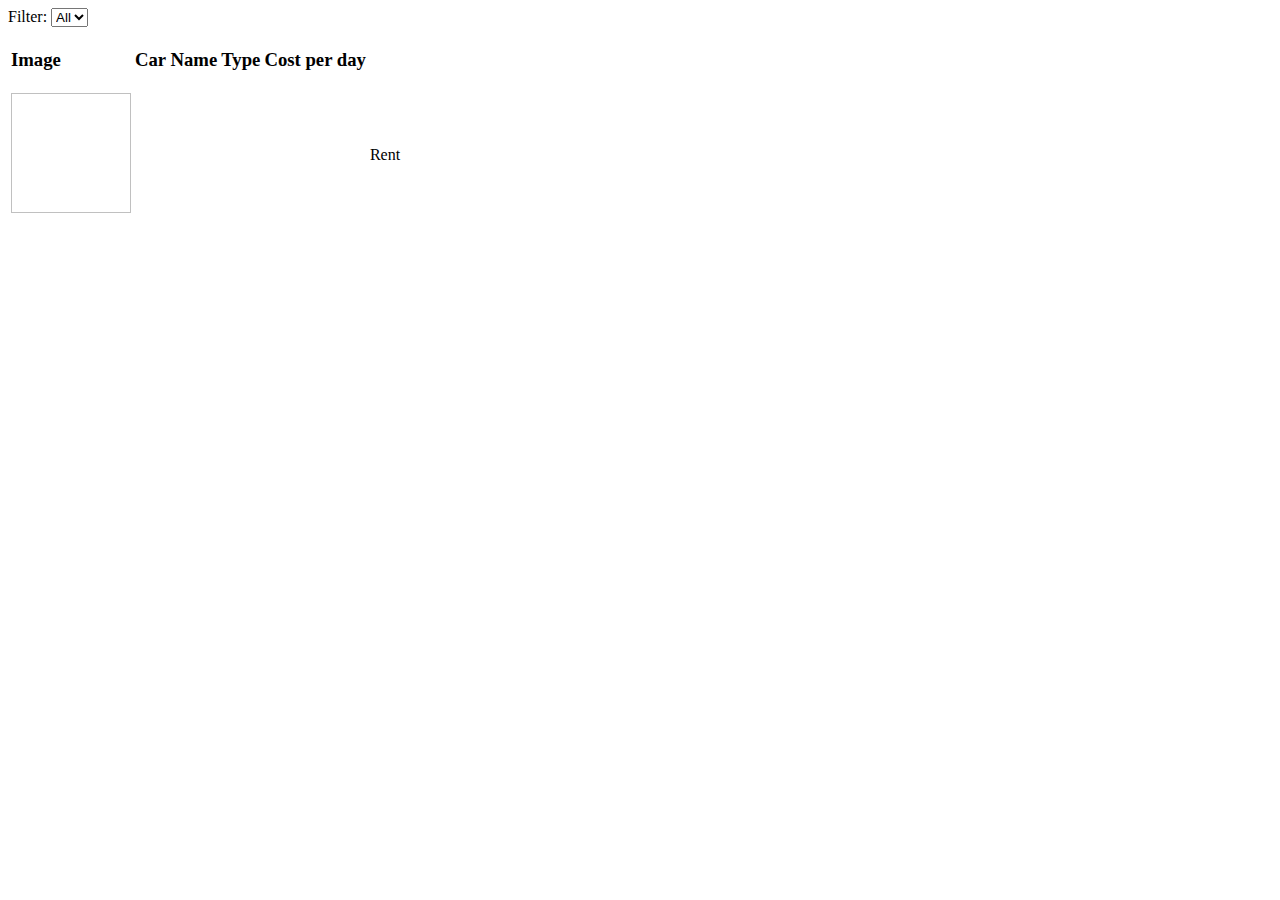
<file: src/main/resources/templates/index.html>
<!DOCTYPE html>
<html lang="en" xmlns:th="http://www.thymeleaf.org">
<head>
    <meta charset="UTF-8">
    <title>Main</title>
    <link rel="stylesheet" type="text/css" th:href="@{../css/buttons_links.css}">
    <link rel="stylesheet" type="text/css" th:href="@{../css/main-menu.css}">
    <script th:src="@{../js/index.js}" th:inline="javascript"></script>
</head>
<body onload="indexOnLoadFunc()">
<header id="index_header">

</header>
<div class="car_container">
    <div id="filter">
        Filter:
        <select id="filterSelect" onchange="filterChange()">
            <option value="All" name="All" selected>All</option>
            <option th:each="type : ${carTypes}" th:value="${type}" th:name="${type}" th:text="${type}"></option>
        </select>
    </div>
    <table id="carsTable">
        <tr>
            <td>
                <h3>Image</h3>
            </td>
            <td>
                <h3>Car Name</h3>
            </td>
            <td>
                <h3>Type</h3>
            </td>
            <td>
                <h3>Cost per day</h3>
            </td>
        </tr>
        <tr th:each="car : ${cars}">
            <td>
                <img th:src="*{'data:image/jpeg;base64,'+car.carImage}" alt="" height="120" width="120"/>
            </td>
            <td th:text="${car.carName}"></td>
            <td th:text="${car.type}"></td>
            <td th:text="${car.costPerDay}"></td>
            <td><a class="underline" th:href="'/rentcar/'+${car.car_id}">Rent</a></td>
        </tr>
    </table>
</div>
</body>
</html>
</file>
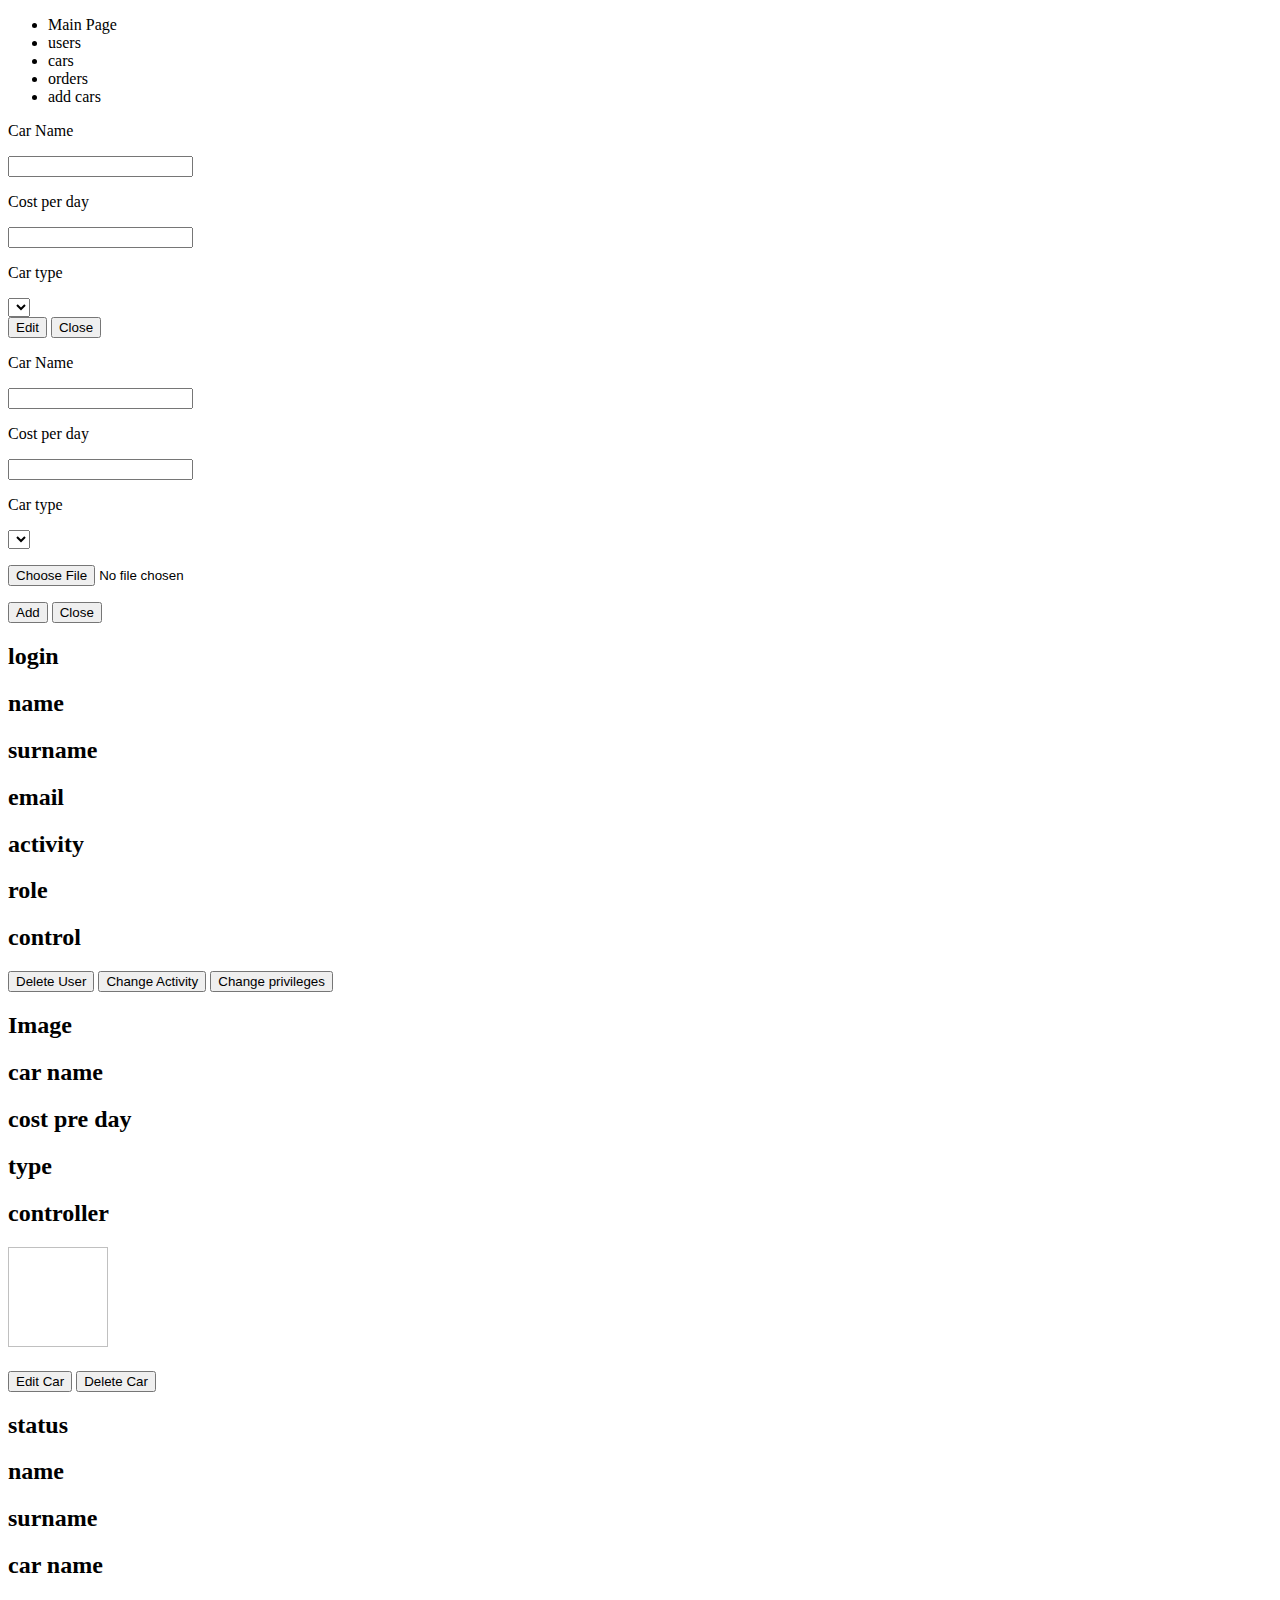
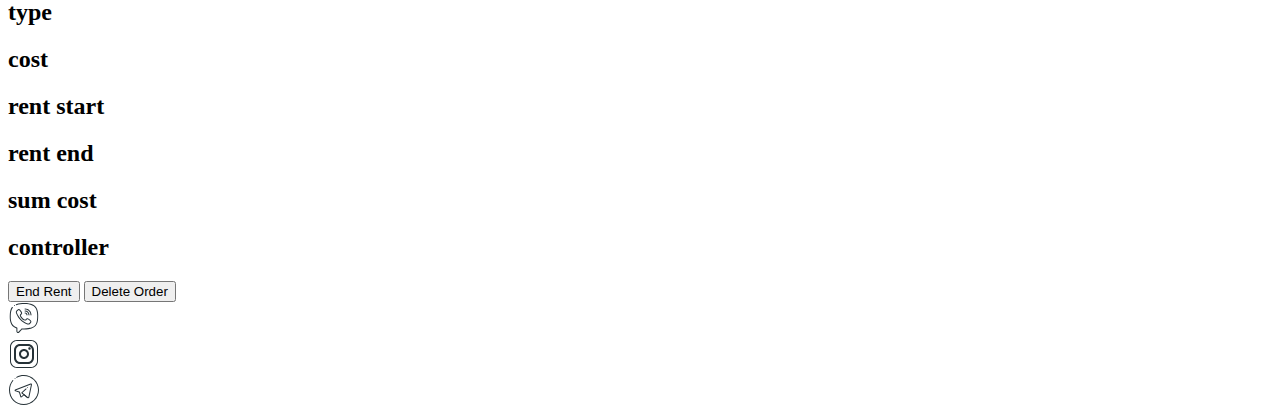
<file: src/main/resources/templates/adminpage.html>
<!DOCTYPE html>
<html lang="en" xmlns:th="http://www.thymeleaf.org">
<head>
    <link rel="stylesheet" type="text/css" th:href="@{/css/adminpageStyle.css}">
    <script th:src="@{../../js/admin.js}"></script>
    <meta charset="UTF-8">
    <title>Title</title>
</head>
<body th:attr="onload=|showTable('${tables.tableName}')|">
<header>
    <div>
        <!-- <button onclick="showTable('UsersInfo')">Users</button>
         <button onclick="showTable('CarsInfo')">Cars</button>
         <button onclick="showTable('OrdersInfo')">Orders</button>
         <button onclick="showTable('UsersInfo')">Types</button>
         <button onclick="PopUpShow()">Add Car</button> -->
        <ul class="menu-main">
            <li><a th:href="@{/}">Main Page</a></li>
            <li><a onclick="showTable('UsersInfo'); return false">users</a></li>
            <li><a onclick="showTable('CarsInfo'); return false">cars</a></li>
            <li><a onclick="showTable('OrdersInfo'); return false">orders</a></li>
            <li><a onclick="PopUpShow(); return false;">add cars</a></li>

        </ul>
    </div>
</header>
<div class="popUp" id="popUpEdit">
    <div class="popUp_content" id="popUp_content">
        <form name="CarEditForm">
            <p>
                Car Name
            </p>
            <input type="text" name="CarName">
            <p>
                Cost per day
            </p>
            <input type="number" name="CarCost">
            <p>
                Car type
            </p>
            <select name="type">
                <option th:each="type : ${tables.type}" th:value="${type}" th:name="${type}" th:text="${type}"></option>
            </select>
        </form>
        <button onclick="EditCar()">Edit</button>
        <button onclick="PopUpHide()">Close</button>
    </div>
</div>
<div class="popUp" id="popUpAdd">
    <div class="popUp_content">
        <form name="CarAddForm">
            <p>
                Car Name
            </p>
            <input type="text" name="CarName">
            <p>
                Cost per day
            </p>
            <input type="number" name="CarCost">
            <p>
                Car type
            </p>
            <select name="type">
                <option th:each="type : ${tables.type}" th:value="${type}" th:name="${type}" th:text="${type}"></option>
            </select>
            <p>
                <input type="file" name="image">
            </p>
        </form>
        <button onclick="carAdd()">Add</button>
        <button onclick="PopUpHide()">Close</button>
    </div>
</div>
<div>
    <div id="UsersInfo">
        <div class="tabl1">
            <div class="tablecell"><h2>login</h2></div>
            <div class="tablecell"><h2>name</h2></div>
            <div class="tablecell"><h2>surname</h2></div>
            <div class="tablecell"><h2>email</h2></div>
            <div class="tablecell"><h2>activity</h2></div>
            <div class="tablecell"><h2>role</h2></div>
            <div class="tablecell"><h2>control</h2></div>
            <tr th:each="user : ${tables.allUsers}">
                <div class="tablecell"><h3 th:text="${user.login}"></h3></div>
                <div class="tablecell"><h3 th:text="${user.name}"></h3></div>
                <div class="tablecell"><h3 th:text="${user.surname}"></h3></div>
                <div class="tablecell"><h3 th:text="${user.email}"></h3></div>
                <div class="tablecell"><h3 th:text="${user.isActive ? 'Active' : 'Not Active'}"></h3></div>
                <div class="tablecell"><h3 th:text="${user.userRole.id == 2 ? 'User' : 'Admin'}"></h3></div>
                <div class="tablecell">
                    <div class="btn">
                        <button th:attr="onclick=|DeleteUser(${user.user_id}); return false|">Delete User</button>
                        <button th:attr="onclick=|ChangeActivity(${user.user_id},${user.active}); return false|">Change
                            Activity
                        </button>
                        <button th:attr="onclick=|ChangeRole(${user.user_id},'${user.userRole.name}'); return false|">
                            Change privileges
                        </button>
                    </div>
                </div>
            </tr>
        </div>
    </div>
    <!--
    <td th:text="${user.login}"></td>
    <td th:text="${user.name}"></td>
    <td th:text="${user.surname}"></td>
    <td th:text="${user.email}"></td>
    <td th:text="${user.isActive ? 'Active' : 'Not Active'}"></td>
    <td th:text="${user.userRole.id == 2 ? 'User' : 'Admin'}"></td>
    <td><button th:attr="onclick=|DeleteUser(${user.user_id})|">Delete User</button></td>
    <td><button th:attr="onclick=|ChangeActivity(${user.user_id},${user.active})|">Change Activity</button></td>
    <td><button th:attr="onclick=|ChangeRole(${user.user_id},'${user.userRole.name}')|">Change privileges </button></td>
    -->

    <!--<table>
        <tr>
            <td>
                <h3>Login</h3>
            </td>
            <td>
                <h3>Name</h3>
            </td>
            <td>
                <h3>Surname</h3>
            </td>
            <td>
                <h3>email</h3>
            </td>
            <td>
                <h3>Activity</h3>
            </td>
            <td>
                <h3>Role</h3>
            </td>
        </tr>
        <tr th:each="user : ${tables.allUsers}">
            <td th:text="${user.login}"></td>
            <td th:text="${user.name}"></td>
            <td th:text="${user.surname}"></td>
            <td th:text="${user.email}"></td>
            <td th:text="${user.isActive ? 'Active' : 'Not Active'}"></td>
            <td th:text="${user.userRole.id == 2 ? 'User' : 'Admin'}"></td>
            <td><button th:attr="onclick=|DeleteUser(${user.user_id})|">Delete User</button></td>
            <td><button th:attr="onclick=|ChangeActivity(${user.user_id},${user.active})|">Change Activity</button></td>
            <td><button th:attr="onclick=|ChangeRole(${user.user_id},'${user.userRole.name}')|">Change privileges </button></td>
        </tr>
    </table>
</div>-->
    <div id="CarsInfo">
        <div class="tabl2">
            <div class="tablecell"><h2>Image</h2></div>
            <div class="tablecell"><h2>car name</h2></div>
            <div class="tablecell"><h2>cost pre day</h2></div>
            <div class="tablecell"><h2>type</h2></div>
            <div class="tablecell"><h2>controller</h2></div>
            <tr th:each="car : ${tables.allCars}">
                <div class="tablecell"><img th:src="*{'data:image/jpeg;base64,'+car.carImage}" alt="" height="100"
                                            width="100"/></div>
                <div class="tablecell"><h2 th:text="${car.carName}"></h2></div>
                <div class="tablecell"><h2 th:text="${car.costPerDay}"></h2></div>
                <div class="tablecell"><h2 th:text="${car.type}"></h2></div>
                <div class="tablecell">
                    <div class="btn">
                        <button th:attr="onclick=|PopUpShow(${car.car_id},'${car.carName}','${car.type}',${car.costPerDay}); return false|">
                            Edit Car
                        </button>
                        <button th:attr="onclick=|DeleteCar(${car.car_id}); return false|">Delete Car</button>
                    </div>
                </div>
            </tr>

        </div>
        <!--<table>
            <tr>
                <td><h3>Car Name</h3></td>
                <td><h3>Cost per day</h3></td>
                <td><h3>Type</h3></td>

            </tr>
            <tr th:each="car : ${tables.allCars}">
                <td>
                    <img th:src="*{'data:image/jpeg;base64,'+car.carImage}" alt="" height="100" width="100"/>
                </td>
                <td th:text="${car.carName}"></td>
                <td th:text="${car.costPerDay}"></td>
                <td th:text="${car.type}"></td>
                <td><button th:attr="onclick=|DeleteCar(${car.car_id})|">Delete Car</button></td>
                <td><button th:attr="onclick=|PopUpShow(${car.car_id},'${car.carName}','${car.type}',${car.costPerDay})|">Edit Car</button></td>
            </tr>

        </table> -->
    </div>
    <div id="OrdersInfo">
        <div class="tabl3">
            <div class="tablecell"><h2>status</h2></div>
            <div class="tablecell"><h2>name</h2></div>
            <div class="tablecell"><h2>surname</h2></div>
            <div class="tablecell"><h2>car name</h2></div>
            <div class="tablecell"><h2>type</h2></div>
            <div class="tablecell"><h2>cost</h2></div>
            <div class="tablecell"><h2>rent start</h2></div>
            <div class="tablecell"><h2>rent end</h2></div>
            <div class="tablecell"><h2>sum cost</h2></div>
            <div class="tablecell"><h2>controller</h2></div>
            <tr th:each="order : ${tables.allOrder}">
                <div class="tablecell" th:text="${order.status}"></div>
                <div class="tablecell" th:text="${order.user.name}"></div>
                <div class="tablecell" th:text="${order.user.surname}"></div>
                <div class="tablecell" th:text="${order.car.carName}"></div>
                <div class="tablecell" th:text="${order.car.type}"></div>
                <div class="tablecell" th:text="${order.car.costPerDay}"></div>
                <div class="tablecell" th:text="${order.dateStart}"></div>
                <div class="tablecell" th:text="${order.dateEnd}"></div>
                <div class="tablecell" th:text="${order.sumrentcost}"></div>
                <div class="tablecell">
                    <div class="btn">
                        <button th:if="${order.status.toString() == 'Active'}"
                                th:attr="onclick=|EndRent(${order.order_id})|">End Rent
                        </button>
                        <button th:if="${order.status.toString() == 'Deleted'}"
                                th:attr="onclick=|DeleteOrder(${order.order_id})|">Delete Order
                        </button>
                    </div>
                </div>
            </tr>
        </div>
    </div>
    <!--<table>
        <tr>
            <td><h3>Status</h3></td>
            <td><h3>Name</h3></td>
            <td><h3>Surname</h3></td>
            <td><h3>Car Name</h3></td>
            <td><h3>Type</h3></td>
            <td><h3>Cost per day</h3></td>
            <td><h3>Rent start</h3></td>
            <td><h3>Rent end</h3></td>
            <td><h3>Sum cost</h3></td>
        </tr>
        <tr th:each="order : ${tables.allOrder}">
            <td th:text="${order.status}"></td>
            <td th:text="${order.user.name}"></td>
            <td th:text="${order.user.surname}"></td>
            <td th:text="${order.car.carName}"></td>
            <td th:text="${order.car.type}"></td>
            <td th:text="${order.car.costPerDay}"></td>
            <td th:text="${order.dateStart}"></td>
            <td th:text="${order.dateEnd}"></td>
            <td th:text="${order.sumrentcost}"></td>
            <td th:if="${order.status.toString() == 'Active'}" th:attr="onclick=|EndRent(${order.order_id})|"><button>End Rent</button></td>
            <td th:if="${order.status.toString() == 'Deleted'}" th:attr="onclick=|DeleteOrder(${order.order_id})|"><button>Delete Order</button></td>
        </tr>
    </table>-->
    <footer>
        <div class="wrapperfooter">
            <div class="svgwrapper">
                <div class="svg">
                    <a href="#"> <?xml version="1.0" ?><!DOCTYPE &amp; PUBLIC '-//W3C//DTD SVG 1.1//EN'
                        'http://www.w3.org/Graphics/SVG/1.1/DTD/svg11.dtd'>
                        <svg enable-background="new 0 0 32 32" height="32px" version="1.1" viewBox="0 0 32 32"
                             width="32px" xml:space="preserve" xmlns="http://www.w3.org/2000/svg"
                             xmlns:xlink="http://www.w3.org/1999/xlink"><g id="viber_1_"><path d="M9.984,31.001c-0.159,0-0.326-0.025-0.503-0.081c-0.904-0.275-1.109-1.335-1.086-1.918l0.004-2.529   c-6.861-2.181-6.706-9.549-6.631-13.122c0.078-3.707,0.78-6.334,2.209-8.27c0.164-0.223,0.477-0.269,0.699-0.105   c0.222,0.164,0.27,0.477,0.105,0.699c-1.301,1.762-1.94,4.208-2.014,7.697c-0.077,3.64-0.22,10.413,6.25,12.243   c0.087,0.022,0.168,0.067,0.232,0.131c0.094,0.094,0.149,0.221,0.149,0.354l-0.005,2.922c-0.005,0.186,0.045,0.84,0.382,0.942   c0.438,0.14,0.746-0.154,1.453-0.956c0.136-0.155,0.279-0.317,0.431-0.48c0.489-0.528,1.164-1.305,1.676-1.896   c0.104-0.121,0.259-0.186,0.42-0.171c4.857,0.406,8.41-0.602,8.443-0.612c0.089-0.029,0.22-0.063,0.381-0.104   c1.545-0.394,5.651-1.439,6.393-7.522c0.803-6.535-0.139-11.337-2.652-13.522c-0.489-0.451-3.21-2.652-9.794-2.681   c-0.074-0.004-4.462-0.246-8.09,1.111C8.175,3.229,7.889,3.097,7.792,2.839C7.696,2.58,7.827,2.292,8.085,2.195   c3.831-1.433,8.285-1.184,8.473-1.174c6.925,0.029,9.903,2.45,10.429,2.935c2.761,2.401,3.822,7.515,2.978,14.389   c-0.825,6.762-5.577,7.972-7.138,8.37c-0.136,0.035-0.245,0.062-0.322,0.087c-0.723,0.229-4.247,0.998-8.579,0.677   c-0.492,0.567-1.088,1.25-1.533,1.73c-0.147,0.158-0.284,0.313-0.415,0.462C11.4,30.326,10.806,31.001,9.984,31.001z" fill="#263238"/><g><path d="M20.258,22.6c-0.207,0-0.412-0.033-0.61-0.096l-0.171-0.065c-1.376-0.443-4.095-1.89-5.786-3.237    c-0.902-0.712-1.785-1.595-2.483-2.483c-0.644-0.805-1.246-1.717-1.79-2.707c-1.221-2.207-1.505-3.222-1.517-3.264    c-0.461-1.43,0.854-2.783,2.122-3.5l0.144-0.065c0.679-0.302,1.397-0.145,1.852,0.401l0,0c0,0,0.716,0.856,1.022,1.278    c0.302,0.41,0.698,1.058,0.89,1.392c0.482,0.862,0.184,1.751-0.339,2.152l-0.671,0.537c-0.11,0.089-0.117,0.325-0.114,0.358    c0,0,0,0,0,0c0.008,0,0.998,3.465,4.4,4.334c0.052-0.014,0.211-0.044,0.279-0.129l0.544-0.679    c0.433-0.567,1.401-0.747,2.141-0.334c0.738,0.417,1.884,1.173,2.693,1.936c0.532,0.432,0.678,1.126,0.372,1.814v0.019    l-0.065,0.126C22.875,20.907,21.793,22.6,20.258,22.6z M20.106,21.588c0.792,0.125,1.675-0.809,2.159-1.633l0.027-0.056    c0.157-0.301,0.127-0.543-0.088-0.718c-0.639-0.602-1.619-1.305-2.524-1.815c-0.337-0.189-0.749-0.07-0.863,0.079l-0.551,0.688    c-0.354,0.442-0.903,0.49-1.123,0.49l-0.104-0.004c-4.084-1.038-5.169-4.978-5.213-5.145c-0.021-0.164-0.068-0.878,0.47-1.31    l0.68-0.544c0.132-0.101,0.322-0.45,0.086-0.872c-0.215-0.375-0.58-0.959-0.828-1.295c-0.295-0.407-0.981-1.225-0.983-1.227    c-0.192-0.231-0.438-0.256-0.738-0.099l-0.102,0.053c-0.758,0.455-1.84,1.386-1.551,2.284c0.008,0.029,0.284,0.987,1.434,3.066    c0.517,0.941,1.087,1.805,1.697,2.569c0.653,0.832,1.477,1.654,2.321,2.321c1.793,1.428,4.565,2.818,5.612,3.111L20.106,21.588z" fill="#263238"/></g><path
                                d="M23,13.5c-0.276,0-0.5-0.224-0.5-0.5c0-3.033-2.467-5.5-5.5-5.5c-0.276,0-0.5-0.224-0.5-0.5   s0.224-0.5,0.5-0.5c3.584,0,6.5,2.916,6.5,6.5C23.5,13.276,23.276,13.5,23,13.5z"
                                fill="#263238"/><path
                                d="M21,13.5c-0.276,0-0.5-0.224-0.5-0.5c0-1.93-1.57-3.5-3.5-3.5c-0.276,0-0.5-0.224-0.5-0.5   s0.224-0.5,0.5-0.5c2.481,0,4.5,2.019,4.5,4.5C21.5,13.276,21.276,13.5,21,13.5z"
                                fill="#263238"/><path
                                d="M19,13.5c-0.276,0-0.5-0.224-0.5-0.5c0-0.827-0.673-1.5-1.5-1.5c-0.276,0-0.5-0.224-0.5-0.5   s0.224-0.5,0.5-0.5c1.378,0,2.5,1.122,2.5,2.5C19.5,13.276,19.276,13.5,19,13.5z"
                                fill="#263238"/><circle cx="6.5" cy="3.5" fill="#263238" r="0.5"/></g></svg>
                    </a></div>
                <div class="svg">
                    <a href="#"> <?xml version="1.0" ?><!DOCTYPE &amp; PUBLIC '-//W3C//DTD SVG 1.1//EN'
                        'http://www.w3.org/Graphics/SVG/1.1/DTD/svg11.dtd'>
                        <svg enable-background="new 0 0 32 32" height="32px" version="1.1" viewBox="0 0 32 32"
                             width="32px" xml:space="preserve" xmlns="http://www.w3.org/2000/svg"
                             xmlns:xlink="http://www.w3.org/1999/xlink"><g id="Instagram"><path d="M23,30H9c-3.86,0-7-3.14-7-7V9c0-3.86,3.14-7,7-7h14c3.86,0,7,3.14,7,7v14C30,26.86,26.86,30,23,30z M9,3   C5.691,3,3,5.691,3,9v14c0,3.309,2.691,6,6,6h14c3.309,0,6-2.691,6-6V9c0-3.309-2.691-6-6-6H9z" fill="#263238"/><path
                                d="M20,26h-8c-3.309,0-6-2.691-6-6v-8c0-3.309,2.691-6,6-6h8c3.309,0,6,2.691,6,6v8C26,23.309,23.309,26,20,26   z M12,8c-2.206,0-4,1.794-4,4v8c0,2.206,1.794,4,4,4h8c2.206,0,4-1.794,4-4v-8c0-2.206-1.794-4-4-4H12z"
                                fill="#263238"/><path
                                d="M21.5,11.75c-0.689,0-1.25-0.561-1.25-1.25s0.561-1.25,1.25-1.25s1.25,0.561,1.25,1.25   S22.189,11.75,21.5,11.75z"
                                fill="#263238"/><path
                                d="M16,21c-2.757,0-5-2.243-5-5s2.243-5,5-5s5,2.243,5,5S18.757,21,16,21z M16,13c-1.654,0-3,1.346-3,3   s1.346,3,3,3s3-1.346,3-3S17.654,13,16,13z"
                                fill="#263238"/></g></svg>

                    </a></div>
                <div class="svg">
                    <a href="#"> <?xml version="1.0" ?><!DOCTYPE &amp; PUBLIC '-//W3C//DTD SVG 1.1//EN'
                        'http://www.w3.org/Graphics/SVG/1.1/DTD/svg11.dtd'>
                        <svg enable-background="new 0 0 32 32" height="32px" version="1.1" viewBox="0 0 32 32"
                             width="32px" xml:space="preserve" xmlns="http://www.w3.org/2000/svg"
                             xmlns:xlink="http://www.w3.org/1999/xlink"><g id="telegram_3_"><path d="M15.737,31C7.474,31,1,24.411,1,16c0-3.629,1.237-7.111,3.485-9.804c0.178-0.212,0.492-0.239,0.704-0.063   C5.401,6.31,5.43,6.625,5.253,6.837C3.155,9.35,2,12.604,2,16c0,7.851,6.034,14,13.737,14C23.602,30,30,23.72,30,16   S23.602,2,15.737,2c-2.44,0-4.813,0.62-6.858,1.792C8.642,3.925,8.334,3.846,8.197,3.606C8.06,3.366,8.143,3.061,8.383,2.923   C10.579,1.665,13.122,1,15.737,1C24.153,1,31,7.729,31,16S24.153,31,15.737,31z" fill="#263238"/><g><g><g><g><g><g><path d="M7.543,4.552c0,0.275-0.225,0.5-0.5,0.5l0,0c-0.275,0-0.5-0.225-0.5-0.5l0,0         c0-0.275,0.225-0.5,0.5-0.5l0,0C7.318,4.052,7.543,4.276,7.543,4.552L7.543,4.552z" fill="#263238"/></g></g></g></g></g></g><g><path d="M19.55,24.018c-0.111,0-0.224-0.037-0.316-0.113l-5.763-4.721c-0.113-0.092-0.18-0.229-0.184-0.375    c-0.003-0.146,0.057-0.285,0.165-0.383l4.277-3.86c0.205-0.187,0.521-0.169,0.706,0.036c0.186,0.205,0.169,0.521-0.036,0.706    l-3.846,3.47l5.313,4.353c0.214,0.175,0.245,0.49,0.07,0.704C19.838,23.955,19.694,24.018,19.55,24.018z" fill="#263238"/>
                            <path d="M20.157,24.204L20.157,24.204c-0.265,0-0.55-0.083-0.849-0.248l-3.286-2.641l-1.684,1.553    c-0.234,0.229-0.52,0.507-1.089,0.507c-0.7,0-0.863-0.369-0.97-0.748c-0.019-0.065-0.04-0.141-0.071-0.228l-1.206-3.969    l-3.456-1.078c-0.814-0.25-0.923-0.749-0.932-0.951c-0.014-0.336,0.161-0.815,1.074-1.181l14.848-5.729    c0.425-0.166,0.924-0.032,1.212,0.323c0.203,0.249,0.281,0.573,0.215,0.889l-2.565,12.275    C21.168,24.084,20.453,24.204,20.157,24.204z M16,20.155c0.111,0,0.222,0.037,0.313,0.111l3.55,2.862    c0.459,0.219,0.5-0.085,0.557-0.354L22.985,10.5l-0.063-0.081L8.056,16.151c-0.175,0.07-0.29,0.139-0.36,0.19    c0.037,0.018,0.086,0.037,0.147,0.056l3.711,1.158c0.157,0.05,0.281,0.174,0.329,0.332l1.274,4.196    c0.033,0.088,0.061,0.188,0.085,0.272c0.002,0.006,0.004,0.013,0.005,0.019c0.133-0.001,0.203-0.037,0.388-0.218l2.026-1.87    C15.757,20.2,15.878,20.155,16,20.155z"
                                  fill="#263238"/></g><g><g><g><g><g><g><path d="M20.043,13.552c0,0.275-0.225,0.5-0.5,0.5l0,0c-0.275,0-0.5-0.225-0.5-0.5l0,0         c0-0.275,0.225-0.5,0.5-0.5l0,0C19.818,13.052,20.043,13.276,20.043,13.552L20.043,13.552z" fill="#263238"/></g></g></g></g></g></g></g></svg>
                    </a></div>
            </div>
        </div>

    </footer>

</div>
</body>
</html>
</file>
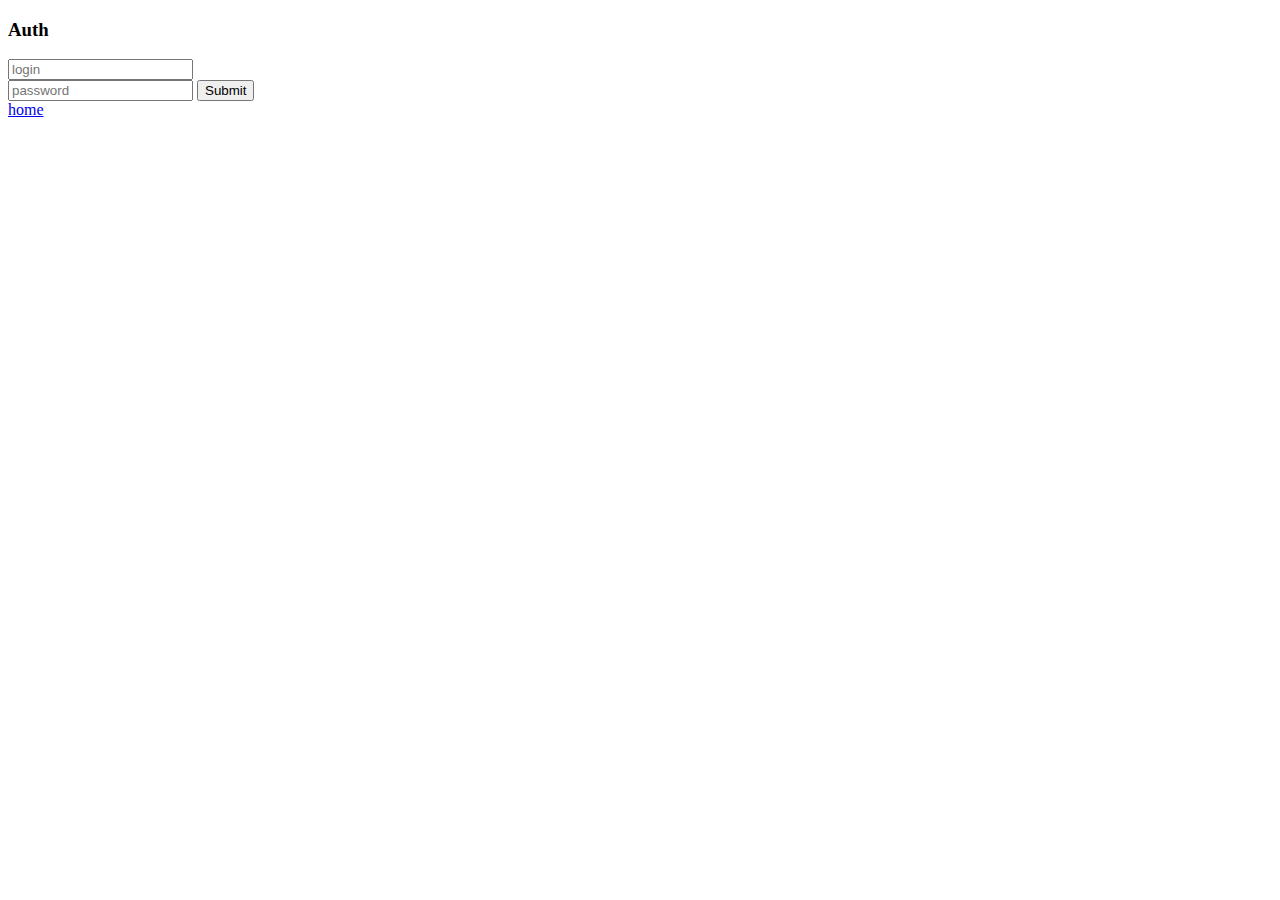
<file: src/main/resources/templates/login.html>
<!DOCTYPE html>
<html lang="en" xmlns:th="http://www.thymeleaf.org">
<head>
    <link rel="stylesheet" type="text/css" th:href="@{../css/buttons_links.css}">
    <link rel="stylesheet" type="text/css" th:href="@{../css/main-menu.css}">
    <meta charset="UTF-8">
    <title>Login</title>
</head>
<body onload="loginOnload()">
<script type="text/javascript" src="../static/js/login.js" th:src="@{../js/login.js}"></script>

<h3>Auth</h3>
<input type="text" id="login" placeholder="login" maxlength="30"><br>
<input type="password" id="password" placeholder="password" maxlength="30">

<button onclick="login()">Submit</button>
<br>
<a href="/">home</a><br>
<div id="message"></div>
</body>
</html>
</file>
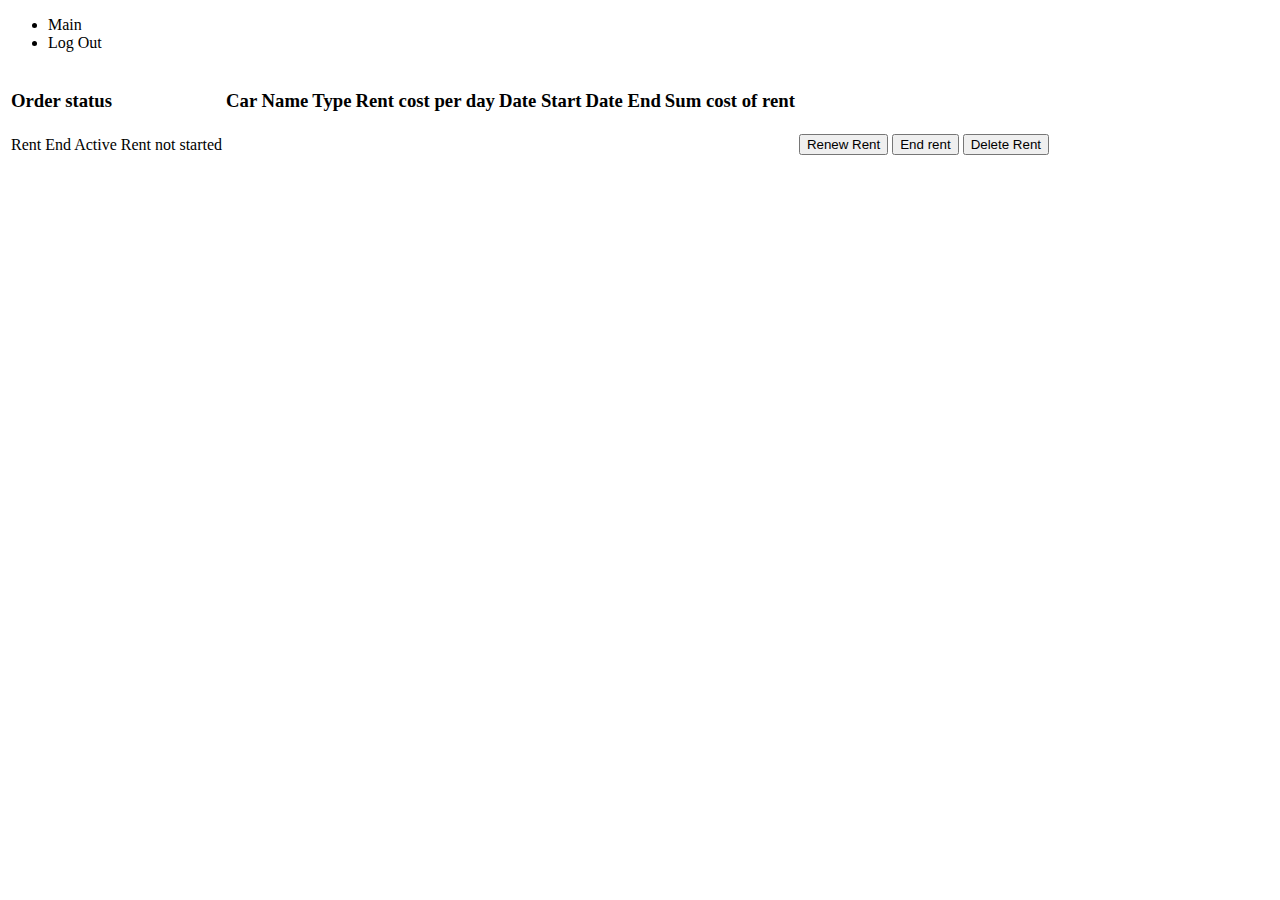
<file: src/main/resources/templates/profile.html>
<!DOCTYPE html>
<html lang="en" xmlns:th="http://www.thymeleaf.org">
<head>
    <link rel="stylesheet" type="text/css" th:href="@{../css/buttons_links.css}">
    <link rel="stylesheet" type="text/css" th:href="@{../css/main-menu.css}">
    <script th:src="@{../js/profile.js}"></script>
    <meta charset="UTF-8">
    <title>Profile</title>
    <style>
        .popUp {
            width: 100%;
            min-height: 100%;
            background-color: rgba(0, 0, 0, 0.5);
            overflow: hidden;
            position: fixed;
            top: 0px;
            visibility: hidden;

        }

        .popUp .popUp_content {
            margin: 40px auto 0px auto;
            width: 420px;
            height: 90px;
            padding: 10px;
            background-color: #c5c5c5;
            border-radius: 5px;
            box-shadow: 0px 0px 10px #000;
        }
    </style>
</head>
<body>
<!DOCTYPE html>
<html lang="en" xmlns:th="http://www.thymeleaf.org">
<head>
    <meta charset="UTF-8">
    <title>All Cars</title>
</head>
<body onload="profileOnLoad()">
<header>
    <ul class="menu-main">
        <li>
            <a th:href="@{/}">Main</a>
        </li>
        <li>
            <a th:href="@{/loginin}">Log Out</a>
        </li>
    </ul>
</header>
<div id="profile_info">

</div>
<div class="popUp" id="PopUpBalance">
    <div class="popUp_content">
        <tr>
            <td>

            </td>
            <td>
                <input type="number" id="newBalance">
                <button onclick="updateBalance()">Top Up</button>
                <br>
                <button onclick="popUpHide()">Close</button>
            </td>
        </tr>
    </div>
</div>
<div class="popUp" id="popUpRent">
    <div class="popUp_content">
        <tr>
            <td>

            </td>
            <td>
                <input type="date" id="newRentDate">
                <button onclick="updateRentDate()">Renew rent</button>
                <br>
                <button onclick="popUpHide()">Close</button>
            </td>
        </tr>
    </div>
</div>
<div class="orders_container">
    <table>
        <tr>
            <td>
                <h3>Order status</h3>
            </td>
            <td>
                <h3>Car Name</h3>
            </td>
            <td>
                <h3>Type</h3>
            </td>
            <td>
                <h3>Rent cost per day</h3>
            </td>
            <td>
                <h3>Date Start</h3>
            </td>
            <td>
                <h3>Date End</h3>
            </td>
            <td>
                <h3>Sum cost of rent</h3>
            </td>
        </tr>
        <tr th:each="order : ${orders}">
            <div th:if="${order.status.toString()!='Deleted'}">
                <td th:switch="${order.status.toString()}">
                    <span th:case="'Rent_End'">Rent End</span>
                    <span th:case="'Active'">Active</span>
                    <span th:case="'Rent_End_Before_Start'">Rent not started</span>
                </td>
                <td th:text="${order.carName}"></td>
                <td th:text="${order.carType}"></td>
                <td th:text="${order.costPerDay}"></td>
                <td th:text="${order.dateRentStart}"></td>
                <td th:text="${order.dateRentEnd}"></td>
                <td th:text="${order.sumRentCost}"></td>
                <td th:if="${order.status.toString() == 'Active'}">
                    <button class="custom-btn"
                            th:attr="onclick=|popUpShow(${order.orderId},'${order.dateRentStart}','${order.dateRentEnd}',${order.costPerDay})|">
                        Renew Rent
                    </button>
                </td>
                <td th:if="${order.status.toString() == 'Active'}">
                    <button class="custom-btn"
                            th:attr="onclick=|endRent(${order.orderId},'${order.dateRentStart}',${order.costPerDay})|">
                        End rent
                    </button>
                </td>
                <td th:if="${order.status.toString() == 'Rent_End' || order.status.toString() == 'Rent_End_Before_Start'}">
                    <button class="custom-btn" th:attr="onclick=|deleteRent(${order.orderId})|">Delete Rent</button>
                </td>
            </div>
        </tr>
    </table>
</div>
</body>
</html>
</body>
</html>
</file>
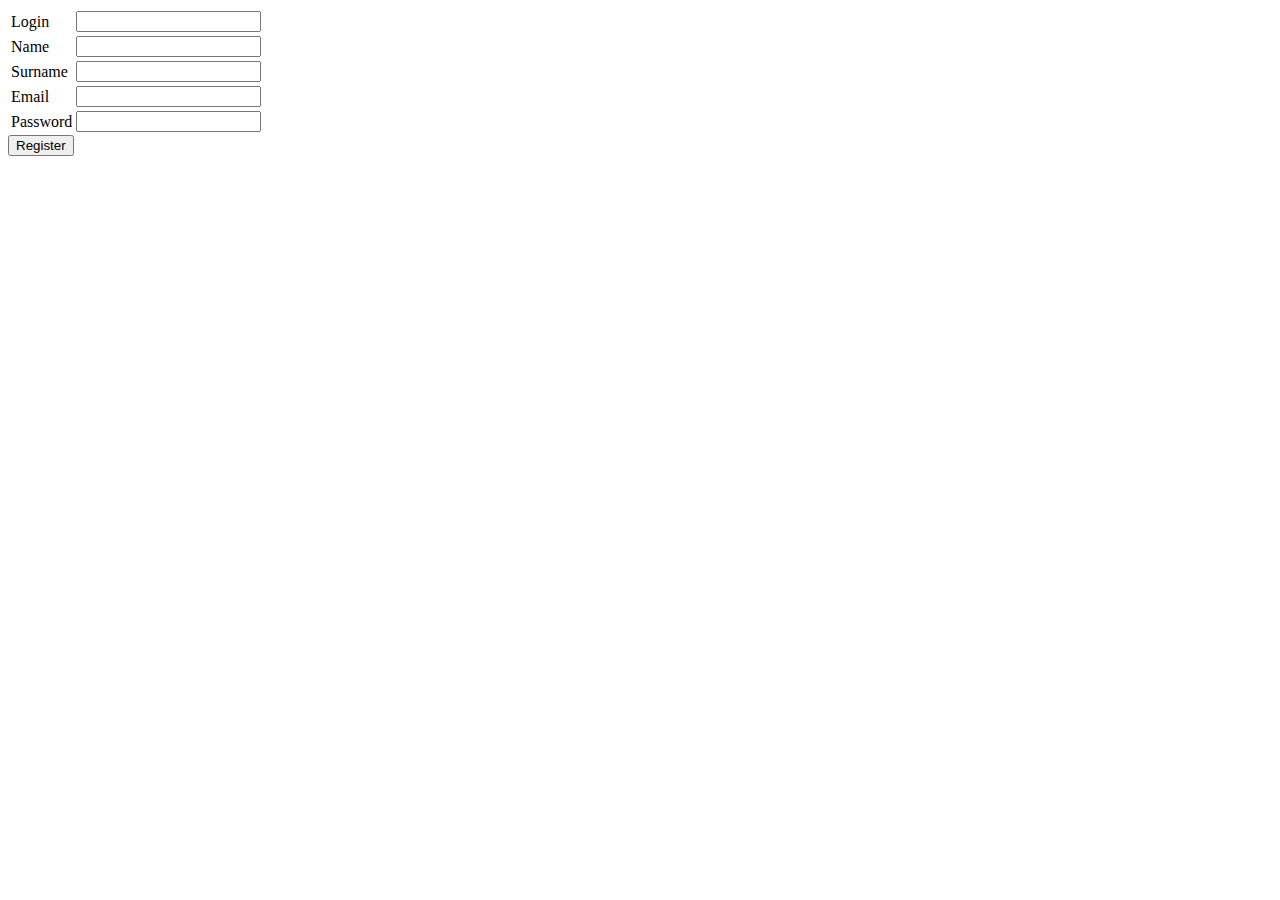
<file: src/main/resources/templates/register.html>
<!DOCTYPE html>
<html lang="en" xmlns:th="http://www.thymeleaf.org">
<head>
    <link rel="stylesheet" type="text/css" th:href="@{../css/buttons_links.css}">
    <link rel="stylesheet" type="text/css" th:href="@{../css/main-menu.css}">
    <script th:src="@{../js/register.js}"></script>
    <meta charset="UTF-8">
    <title>Login Page</title>
</head>
<body>
<form name="RegForm">
    <table>
        <tr>
            <td>Login</td>
            <td><input type="text" name="login" maxlength="30"></td>
        </tr>
        <tr>
            <td>Name</td>
            <td><input type="text" name="name" maxlength="30"></td>
        </tr>
        <tr>
            <td>Surname</td>
            <td><input type="text" name="surname" maxlength="30"></td>
        </tr>
        <tr>
            <td>Email</td>
            <td><input type="email" name="email" maxlength="30"></td>
        </tr>
        <tr>
            <td>Password</td>
            <td><input type="password" name="password" maxlength="30"></td>
        </tr>
    </table>
</form>
<button onclick="sendAuthRequest()">Register</button>
</body>
</html>
</file>
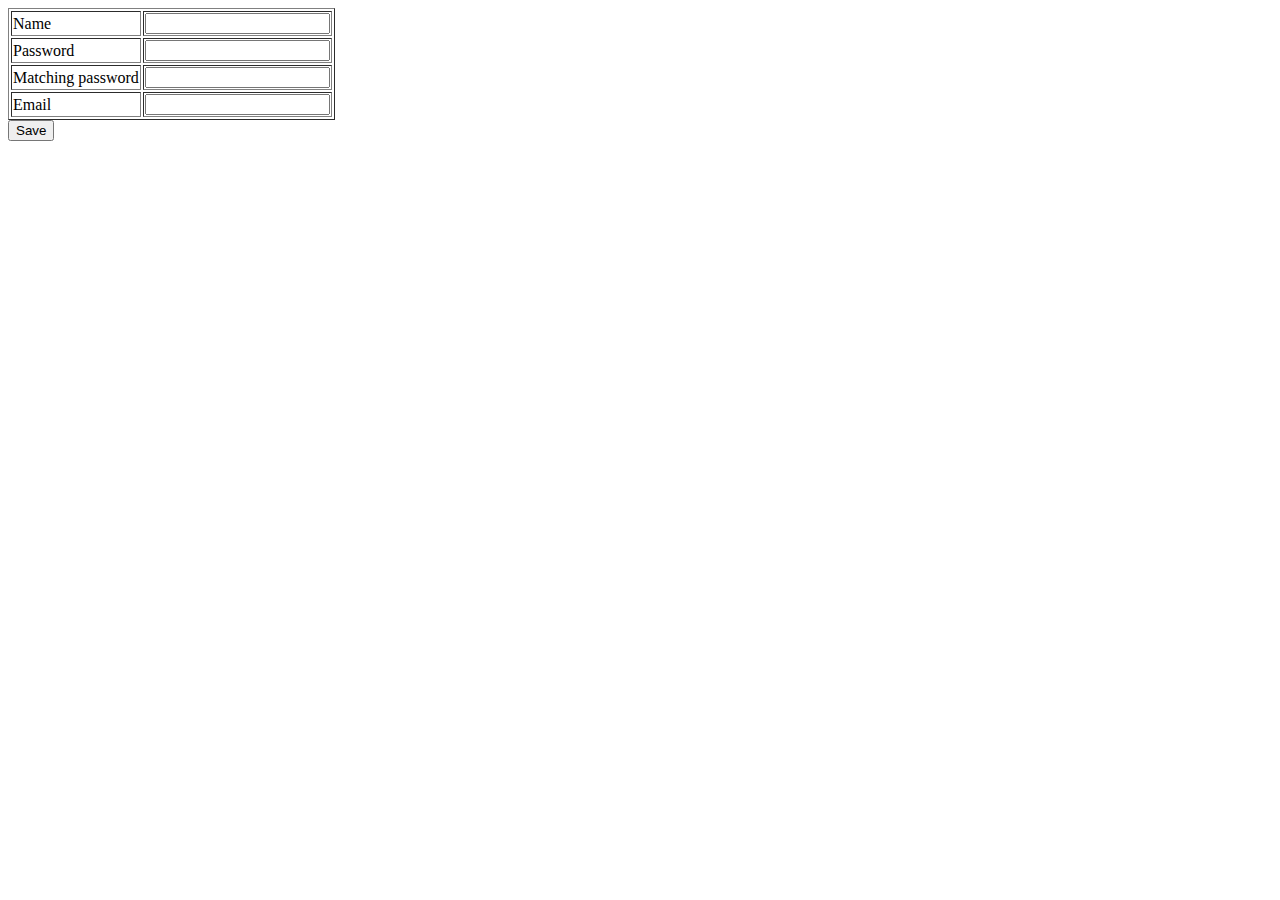
<file: src/main/resources/templates/user.html>
<!DOCTYPE html>
<html lang="en" xmlns:th="http://www.thymeleaf.org">
<head>
    <meta charset="UTF-8">
    <title>Add User</title>
</head>
<body>
<form th:action="@{/user/new}" th:object="${user}" method="post">
    <table border="1">
        <tr>
            <td>Name</td>
            <td><input type="text" th:field="*{username}"></td>
        </tr>
        <tr>
            <td>Password</td>
            <td><input type="password" th:field="*{password}"></td>
        </tr>
        <tr>
            <td>Matching password</td>
            <td><input type="password" th:field="*{matchingpassword}"></td>
        </tr>
        <tr>
            <td>Email</td>
            <td><input type="Email" th:field="*{email}"></td>
        </tr>
    </table>
    <button type="submit">Save</button>
</form>
</body>
</html>
</file>
